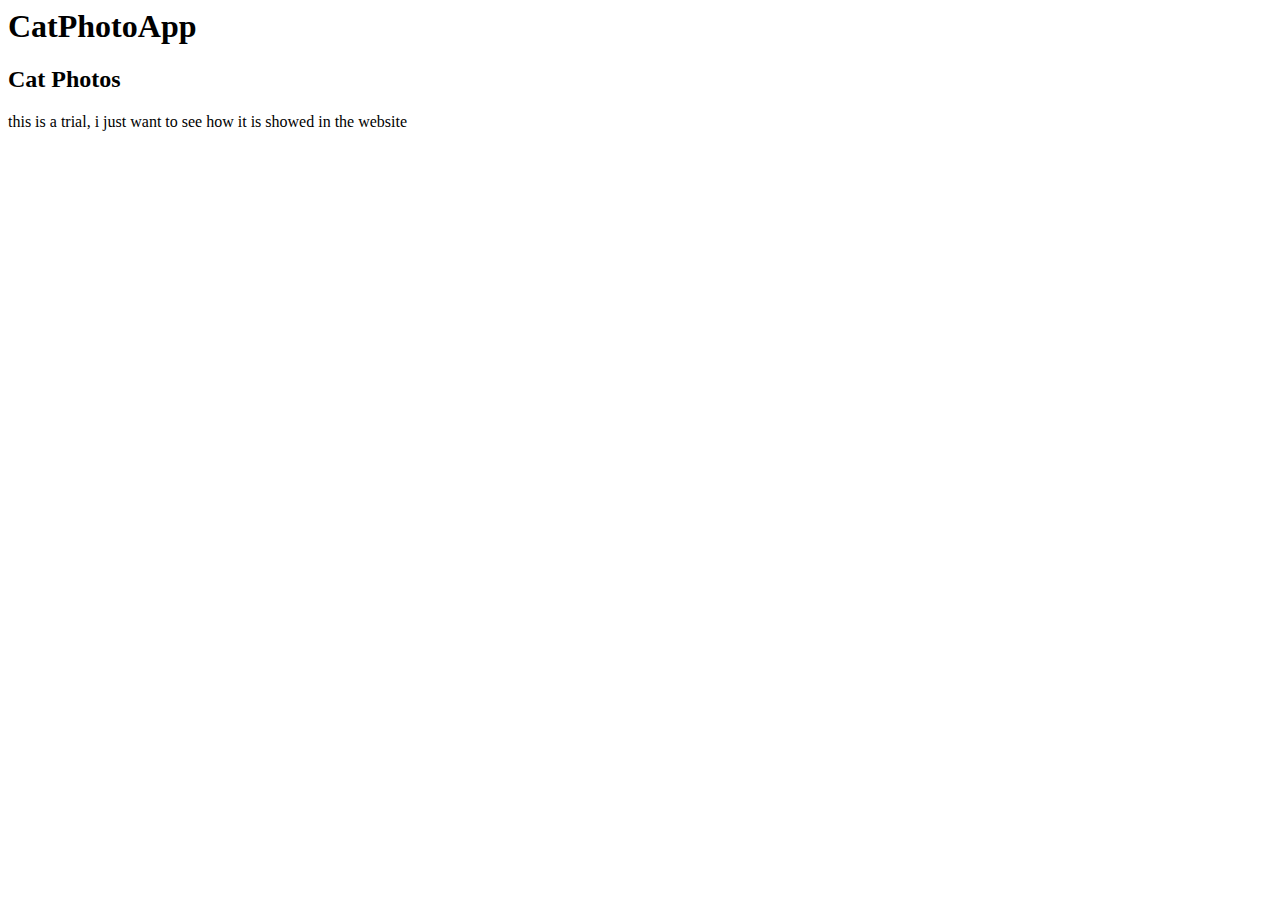
<file: project1.html>
<html>
  <body>
    <main>
      <h1>CatPhotoApp</h1>
        <h2>Cat Photos</h2>
        <p>this is a trial, i just want to see how it is showed in the website</p>
        <img scr="http://www.alleycat.org/wp-content/uploads/2019/03/FELV-cat.jpg">
      </main>
  </body>
</html>
</file>
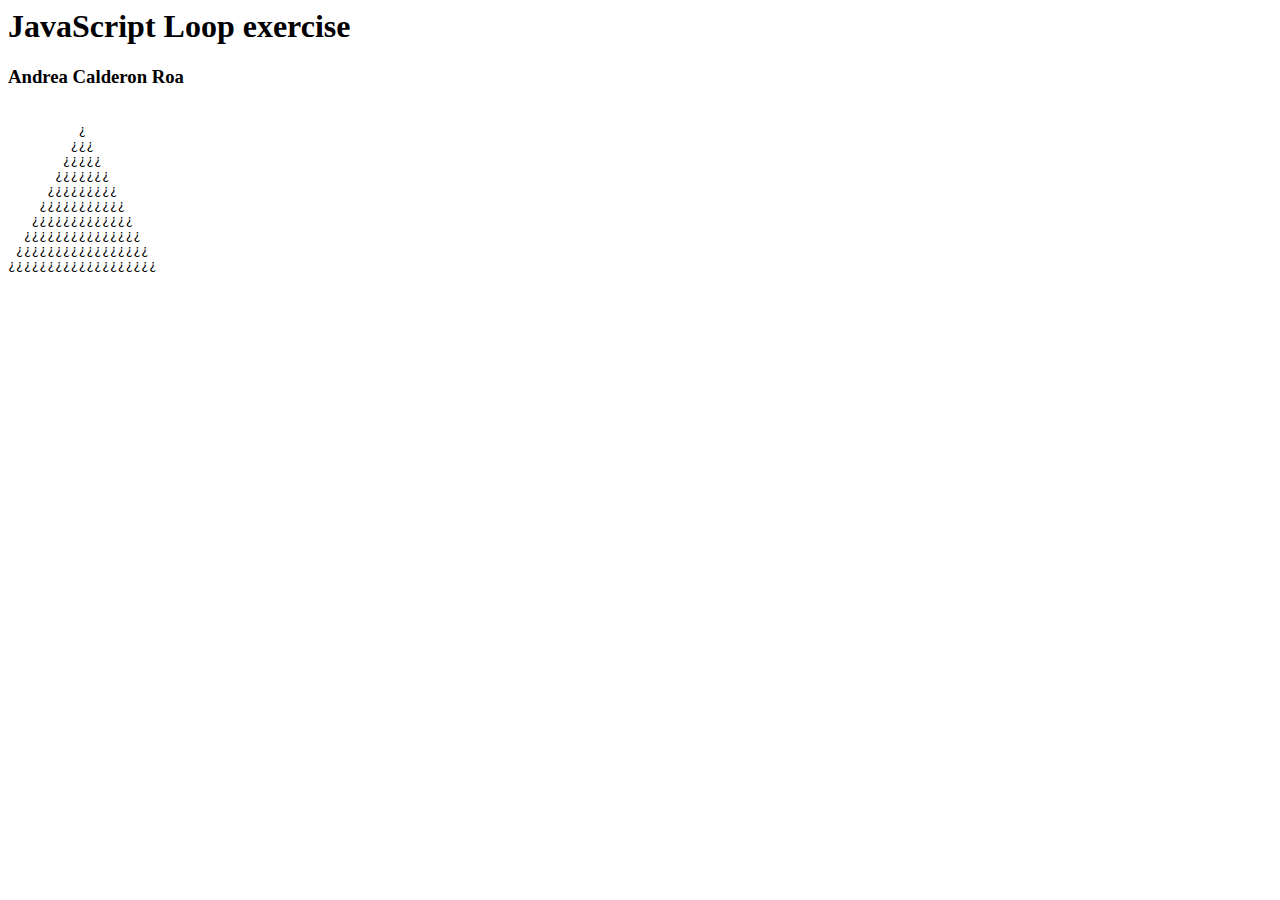
<file: hubproject3/project3.html>
<html>
    <head>
        <script>
            window.onload = function() {
                const character = "¿";
                const count = 10;
                const rows = [];
                let inverted = false;

                function padRow(rowNumber, rowCount) {
                  return " ".repeat(rowCount - rowNumber) + character.repeat(2 * rowNumber - 1) + " ".repeat(rowCount - rowNumber);
                }

                for (let i = 1; i <= count; i++) {
                  if (inverted) {
                    rows.unshift(padRow(i, count));
                  } else {
                    rows.push(padRow(i, count));
                  }
                }

                let result = ""

                for (const row of rows) {
                  result = result + "\n" + row;
                }

                //console.log(result);
                var outputDiv = document.getElementById("array-output");
                for (var i = 0; i < rows.length; i++) {
                  outputDiv.innerHTML += rows[i] + "<br>";
                }
            }
        </script>
    </head>
    <body>
        <h1>JavaScript Loop exercise</h1>
        <h3>Andrea Calderon Roa</h3>
        <pre>
        <div id="array-output"></div>
        </pre>

    </body>

</html>
</file>
